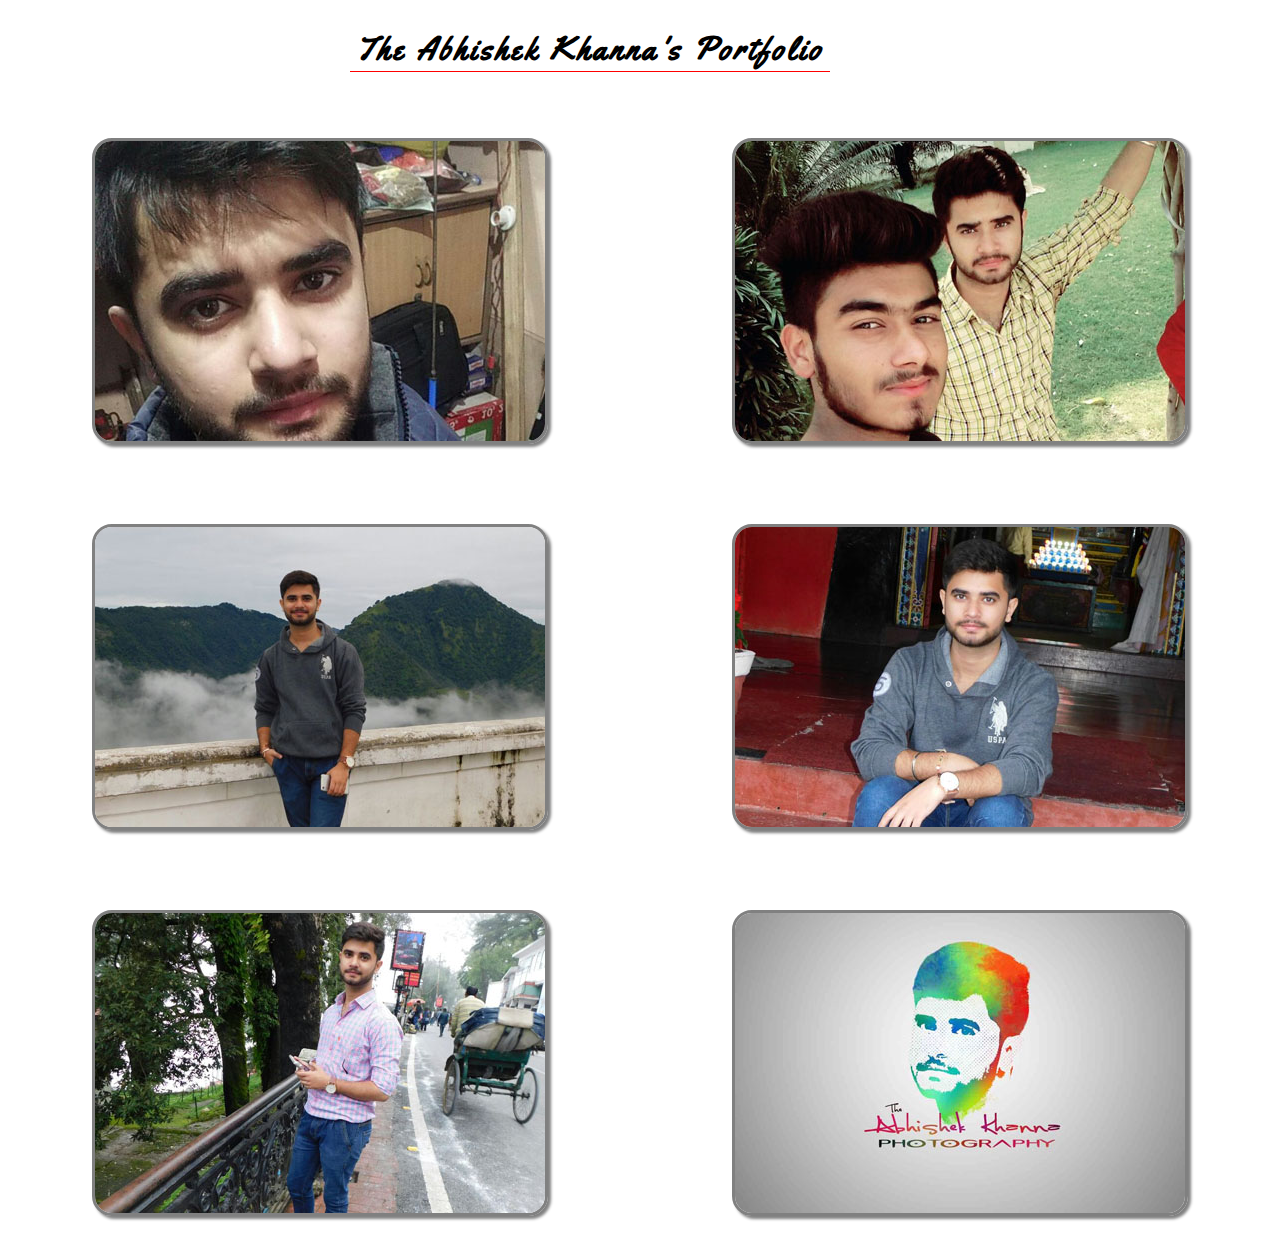
<file: index.html>
<!DOCTYPE html>
<html>
<head>
	<title>css</title>
	<link rel="stylesheet" type="text/css" href="style.css">
	<link rel="preconnect" href="https://fonts.gstatic.com">
	<link href="https://fonts.googleapis.com/css2?family=Yellowtail&display=swap" rel="stylesheet">
	 <link
    rel="stylesheet"
    href="https://cdnjs.cloudflare.com/ajax/libs/animate.css/4.1.1/animate.min.css"
  />
</head>
<body>
	<h2 class="animate__bounceInUp animate__repeat-1">The Abhishek Khanna's Portfolio</h2>
	<div class="container">
		<img src="1.jpg" alt="abhi photo 1">
		<img src="2.jpg" alt="abhi khanna 2">
		<img src="3.jpg">
		<img src="4.jpg">
		<img src="5.jpg">
		<img src="6.jpg">
	</div>

</body>
</html>
</file>
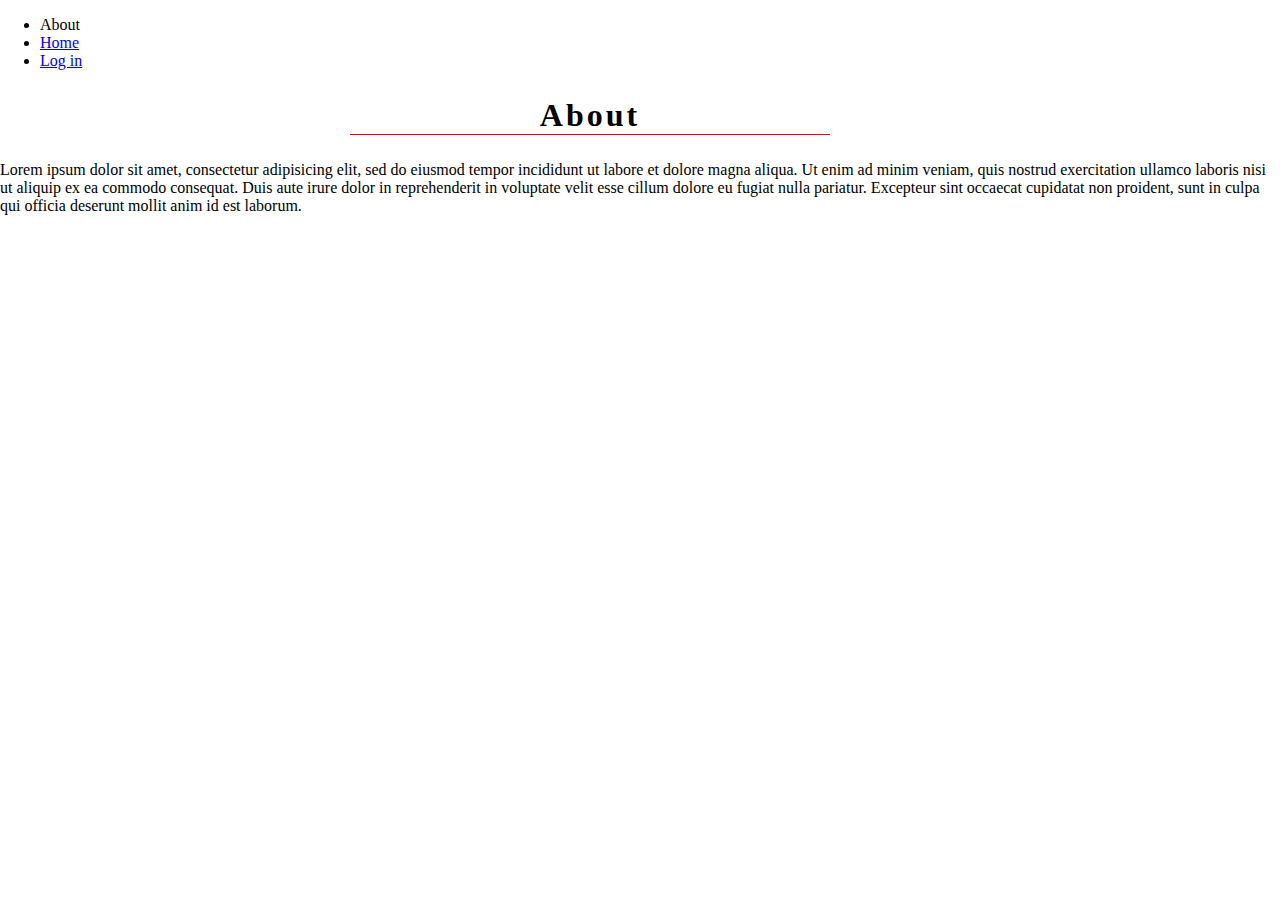
<file: about.html>
<!DOCTYPE html>
<html>
<head>
	<title>My first website</title>
	<link rel="stylesheet" type="text/css" href="style.css">
</head>
<body>
	<header>
		<nav>
			<ul>
				<li>About</li>
				<li><a href="index.html">Home</a></li>
				<li><a href="login.html">Log in</a></li>
			</ul>
		</nav>
	</header>
	<section>
		<h2>About</h2>
		<p>Lorem ipsum dolor sit amet, consectetur adipisicing elit, sed do eiusmod
		tempor incididunt ut labore et dolore magna aliqua. Ut enim ad minim veniam,
		quis nostrud exercitation ullamco laboris nisi ut aliquip ex ea commodo
		consequat. Duis aute irure dolor in reprehenderit in voluptate velit esse
		cillum dolore eu fugiat nulla pariatur. Excepteur sint occaecat cupidatat non
		proident, sunt in culpa qui officia deserunt mollit anim id est laborum.</p>
	</section>
</body>
</html>
</file>
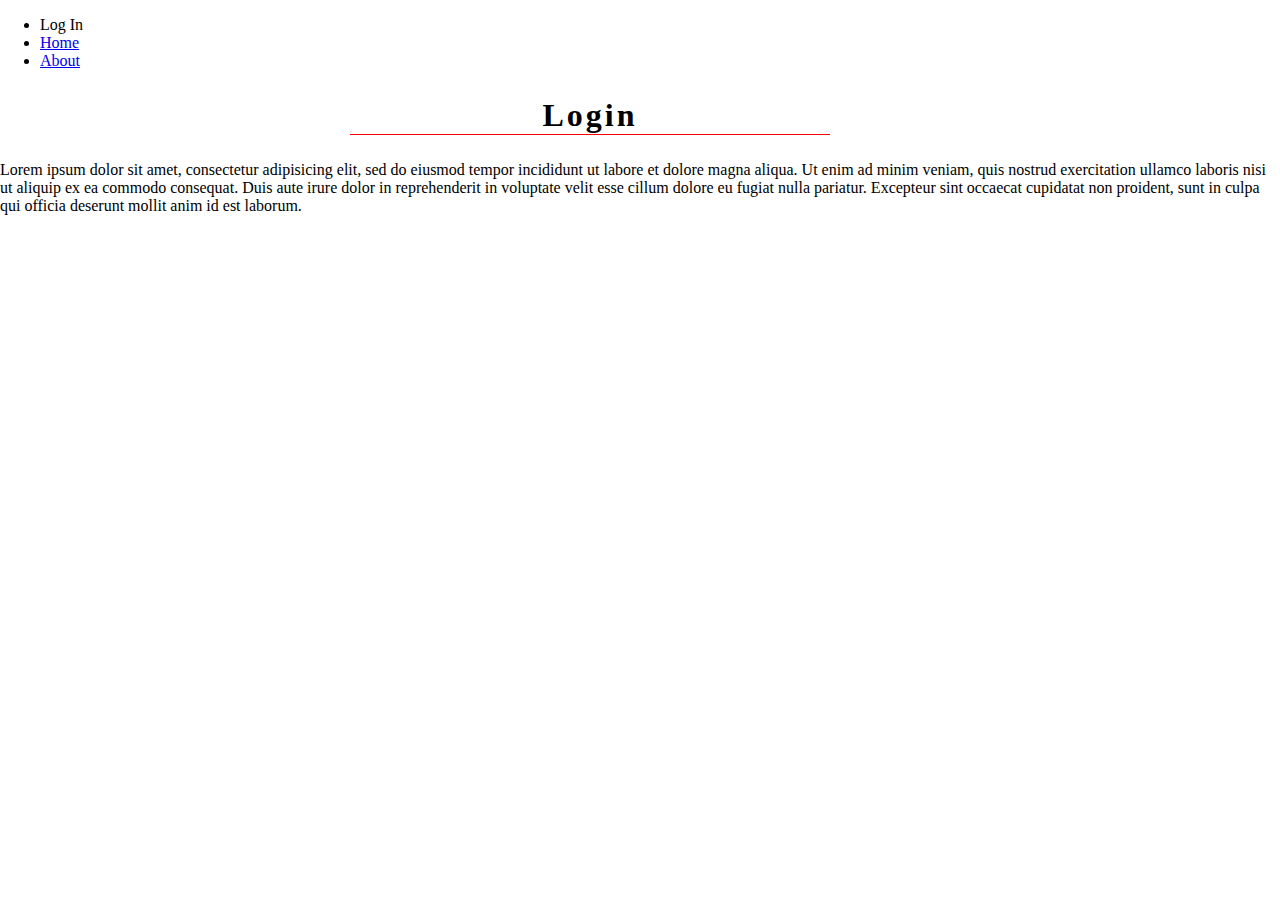
<file: login.html>
<!DOCTYPE html>
<html>
<head>
	<title>My first website</title>
	<link rel="stylesheet" type="text/css" href="style.css">
</head>
<body>
	<header>
		<nav>
			<ul>
				<li>Log In</li>
				<li><a href="index.html">Home</a></li>
				<li><a href="About.html">About</a></li>
			</ul>
		</nav>
	</header>
	<section>
		<h2>Login</h2>
		<p>Lorem ipsum dolor sit amet, consectetur adipisicing elit, sed do eiusmod
		tempor incididunt ut labore et dolore magna aliqua. Ut enim ad minim veniam,
		quis nostrud exercitation ullamco laboris nisi ut aliquip ex ea commodo
		consequat. Duis aute irure dolor in reprehenderit in voluptate velit esse
		cillum dolore eu fugiat nulla pariatur. Excepteur sint occaecat cupidatat non
		proident, sunt in culpa qui officia deserunt mollit anim id est laborum.</p>
	</section>
</body>
</html>
</file>
<file: style.css>
body{
	margin: auto;
}
.contain{
	display: flex;
	justify-content: center;
}
.container{
	display: flex;
	justify-content: center;
	flex-wrap: wrap;
	justify-content: space-around;
}
h2{
	font-family: 'Yellowtail', cursive;
	font-weight: 1px;
	font-size: 2em;
	width: 480px;
	border-bottom: 1px solid red;
	text-align: center;
	letter-spacing: 3px;
	margin-left: 350px;

}
img{
	height: 300px;
	width: 450px;
	margin: 40px;
	transition: all 0.5s ease;
	border: 3px solid grey;
	border-radius: 20px;
	box-shadow: 3px 3px 3px grey;
}
img:hover{
	border-radius: 50px 50px 50px 50px;
	transform: translate(100px) ease-in-out;
	transform: scale(1.1);


}
</file>
